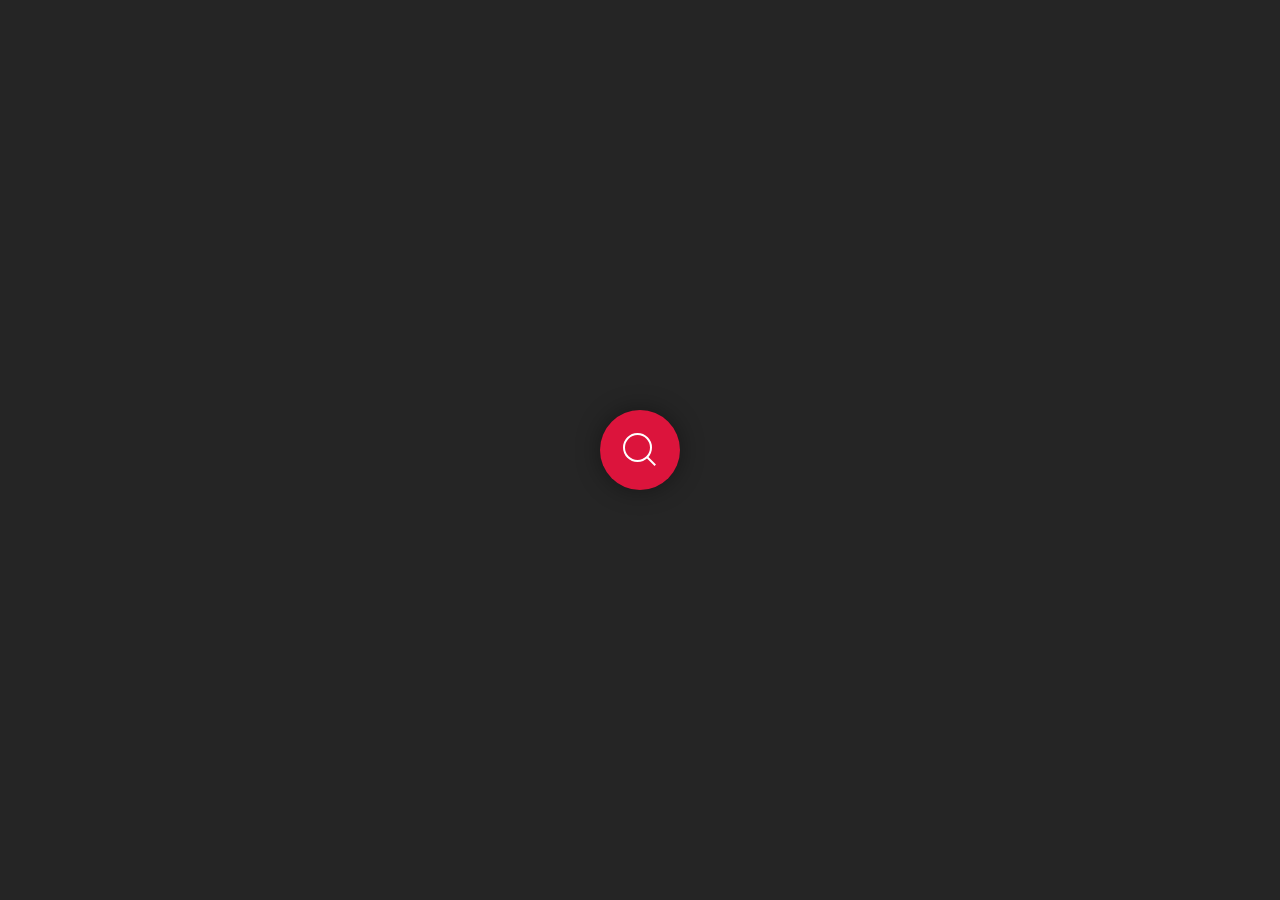
<file: templates/index.html>
<!DOCTYPE html>
<html lang="en">
<head>
    <meta charset="UTF-8">
    <title>簡易検索エンジン</title>
    <link rel="stylesheet" type="text/css" href="/static/assets/style/index.css">
</head>
<body>
<script type="text/javascript">
    document.onkeydown = ev => {
        if (ev.key === 'Enter') {
            const query = document.getElementById('query').value
            window.location.href = '/search/' + query
        }
    }
</script>
<div class="container">
    <input id="query" type="text" placeholder="検索/Search...">
    <div class="search"></div>
</div>
</body>
</html>
</file>
<file: static/assets/style/index.css>
@import url("https://fonts.googleapis.com/css?family=Inconsolata:700");
* {
  margin: 0;
  padding: 0;
  box-sizing: border-box;
}

html, body {
  width: 100%;
  height: 100%;
}

body {
  background: #252525;
}

.container {
  position: absolute;
  margin: auto;
  top: 0;
  left: 0;
  right: 0;
  bottom: 0;
  width: 300px;
  height: 100px;
}
.container .search {
  position: absolute;
  margin: auto;
  top: 0;
  right: 0;
  bottom: 0;
  left: 0;
  width: 80px;
  height: 80px;
  background: crimson;
  border-radius: 50%;
  transition: all 1s;
  z-index: 4;
  box-shadow: 0 0 25px 0 rgba(0, 0, 0, 0.4);
}
.container .search:hover {
  cursor: pointer;
}
.container .search::before {
  content: "";
  position: absolute;
  margin: auto;
  top: 22px;
  right: 0;
  bottom: 0;
  left: 22px;
  width: 12px;
  height: 2px;
  background: white;
  transform: rotate(45deg);
  transition: all 0.5s;
}
.container .search::after {
  content: "";
  position: absolute;
  margin: auto;
  top: -5px;
  right: 0;
  bottom: 0;
  left: -5px;
  width: 25px;
  height: 25px;
  border-radius: 50%;
  border: 2px solid white;
  transition: all 0.5s;
}
.container input {
  font-family: "Inconsolata", monospace;
  position: absolute;
  margin: auto;
  top: 0;
  right: 0;
  bottom: 0;
  left: 0;
  width: 50px;
  height: 50px;
  outline: none;
  border: none;
  background: crimson;
  color: white;
  text-shadow: 0 0 10px crimson;
  padding: 0 80px 0 20px;
  border-radius: 30px;
  box-shadow: 0 0 25px 0 crimson, 0 20px 25px 0 rgba(0, 0, 0, 0.2);
  transition: all 1s;
  opacity: 0;
  z-index: 5;
  font-weight: bolder;
  letter-spacing: 0.1em;
}
.container input:hover {
  cursor: pointer;
}
.container input:focus {
  width: 300px;
  opacity: 1;
  cursor: text;
}
.container input:focus ~ .search {
  right: -250px;
  background: #151515;
  z-index: 6;
}
.container input:focus ~ .search::before {
  top: 0;
  left: 0;
  width: 25px;
}
.container input:focus ~ .search::after {
  top: 0;
  left: 0;
  width: 25px;
  height: 2px;
  border: none;
  background: white;
  border-radius: 0%;
  transform: rotate(-45deg);
}
.container input::placeholder {
  color: white;
  opacity: 0.5;
  font-weight: bolder;
}

/*# sourceMappingURL=test.css.map */
</file>
